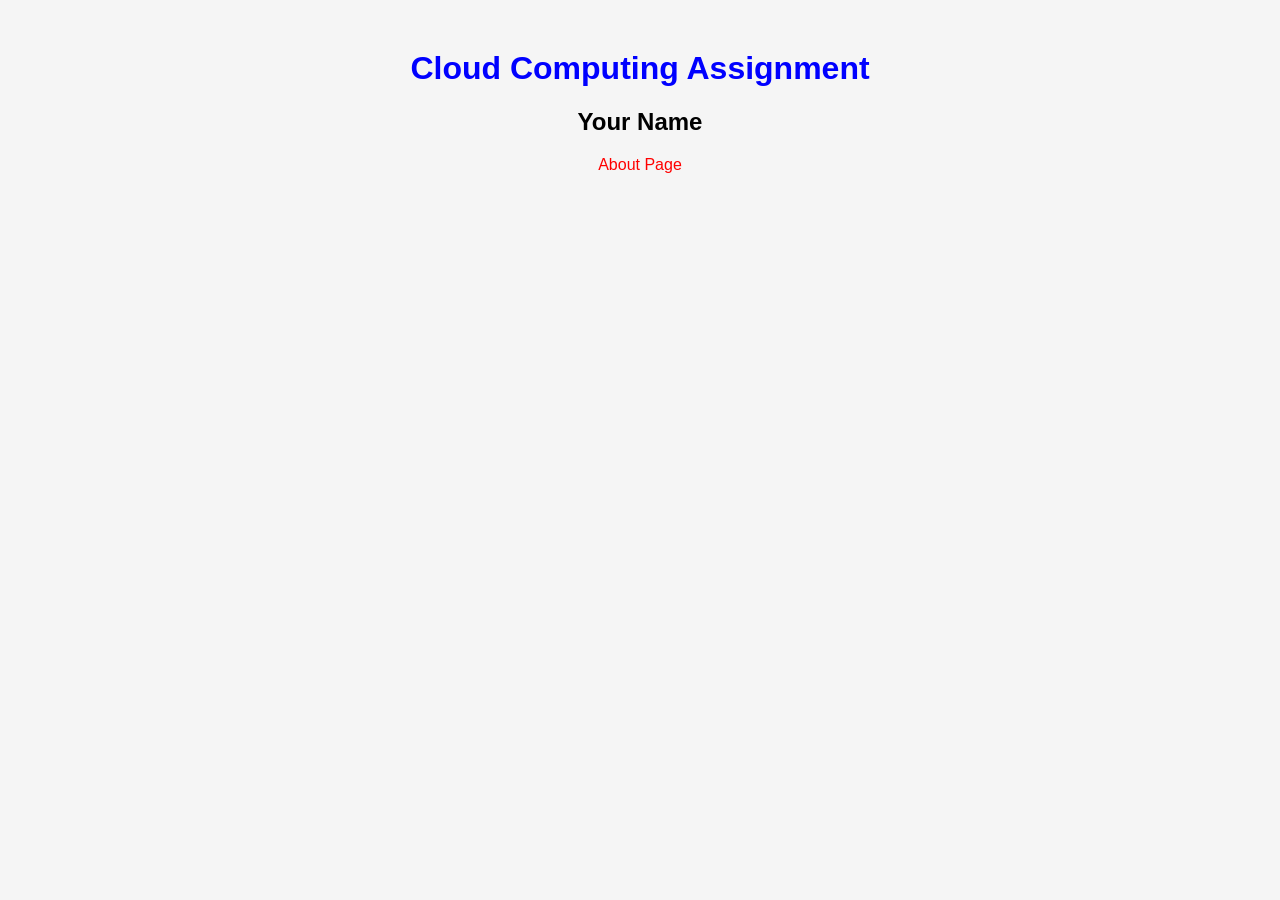
<file: cloud-course-assignment/index.html>
<!DOCTYPE html>
<html>
<head>
    <title>Cloud Computing Assignment</title>
    <link rel="stylesheet" href="style.css">
</head>
<body>

<h1>Cloud Computing Assignment</h1>

<h2>Your Name</h2>

<a href="about.html">About Page</a>

</body>
</html>
</file>
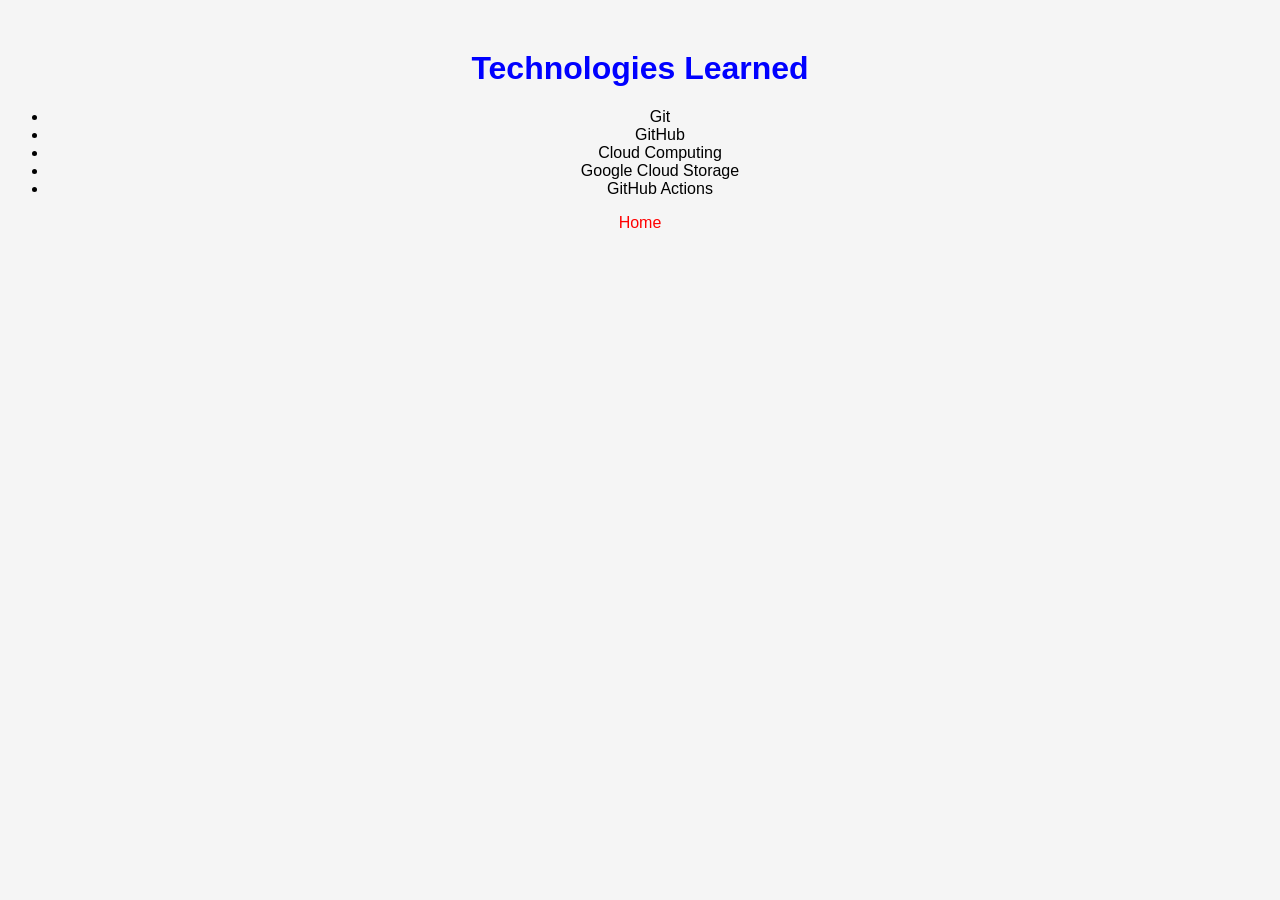
<file: cloud-course-assignment/about.html>
<!DOCTYPE html>
<html>
<head>
    <title>About</title>
    <link rel="stylesheet" href="style.css">
</head>
<body>

<h1>Technologies Learned</h1>

<ul>
    <li>Git</li>
    <li>GitHub</li>
    <li>Cloud Computing</li>
    <li>Google Cloud Storage</li>
    <li>GitHub Actions</li>
</ul>

<a href="index.html">Home</a>

</body>
</html>
</file>
<file: cloud-course-assignment/style.css>
body {
    font-family: Arial;
    text-align: center;
    margin-top: 50px;
    background-color: #f5f5f5;
}

h1 {
    color: blue;
}

a {
    text-decoration: none;
    color: red;
}
</file>
